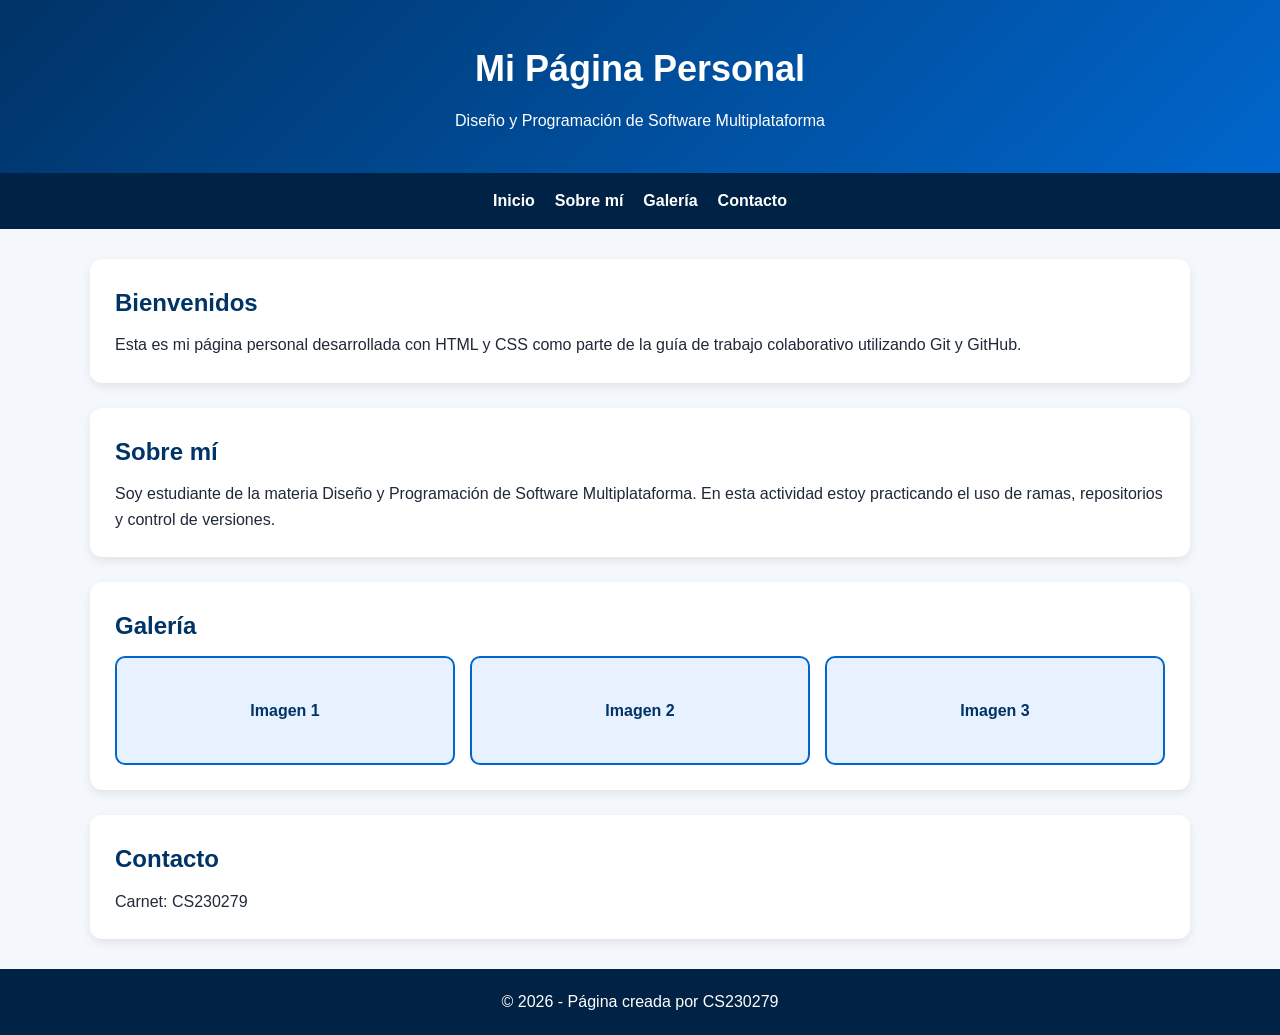
<file: CS230279/index.html>
<!DOCTYPE html>
<html lang="es">
<head>
    <meta charset="UTF-8">
    <meta name="viewport" content="width=device-width, initial-scale=1.0">
    <title>Página Personal - CS230279</title>
    <link rel="stylesheet" href="estilos.css">
</head>
<body>

    <header>
        <h1>Mi Página Personal</h1>
        <p>Diseño y Programación de Software Multiplataforma</p>
    </header>

    <nav>
        <a href="#inicio">Inicio</a>
        <a href="#sobre-mi">Sobre mí</a>
        <a href="#galeria">Galería</a>
        <a href="#contacto">Contacto</a>
    </nav>

    <main>
        <section id="inicio">
            <h2>Bienvenidos</h2>
            <p>
                Esta es mi página personal desarrollada con HTML y CSS como parte de la guía de trabajo colaborativo utilizando Git y GitHub.
            </p>
        </section>

        <section id="sobre-mi">
            <h2>Sobre mí</h2>
            <p>
                Soy estudiante de la materia Diseño y Programación de Software Multiplataforma. 
                En esta actividad estoy practicando el uso de ramas, repositorios y control de versiones.
            </p>
        </section>

        <section id="galeria">
            <h2>Galería</h2>
            <div class="galeria">
                <div class="tarjeta">Imagen 1</div>
                <div class="tarjeta">Imagen 2</div>
                <div class="tarjeta">Imagen 3</div>
            </div>
        </section>

        <section id="contacto">
            <h2>Contacto</h2>
            <p>Carnet: CS230279</p>
        </section>
    </main>

    <footer>
        <p>&copy; 2026 - Página creada por CS230279</p>
    </footer>

</body>
</html>
</file>
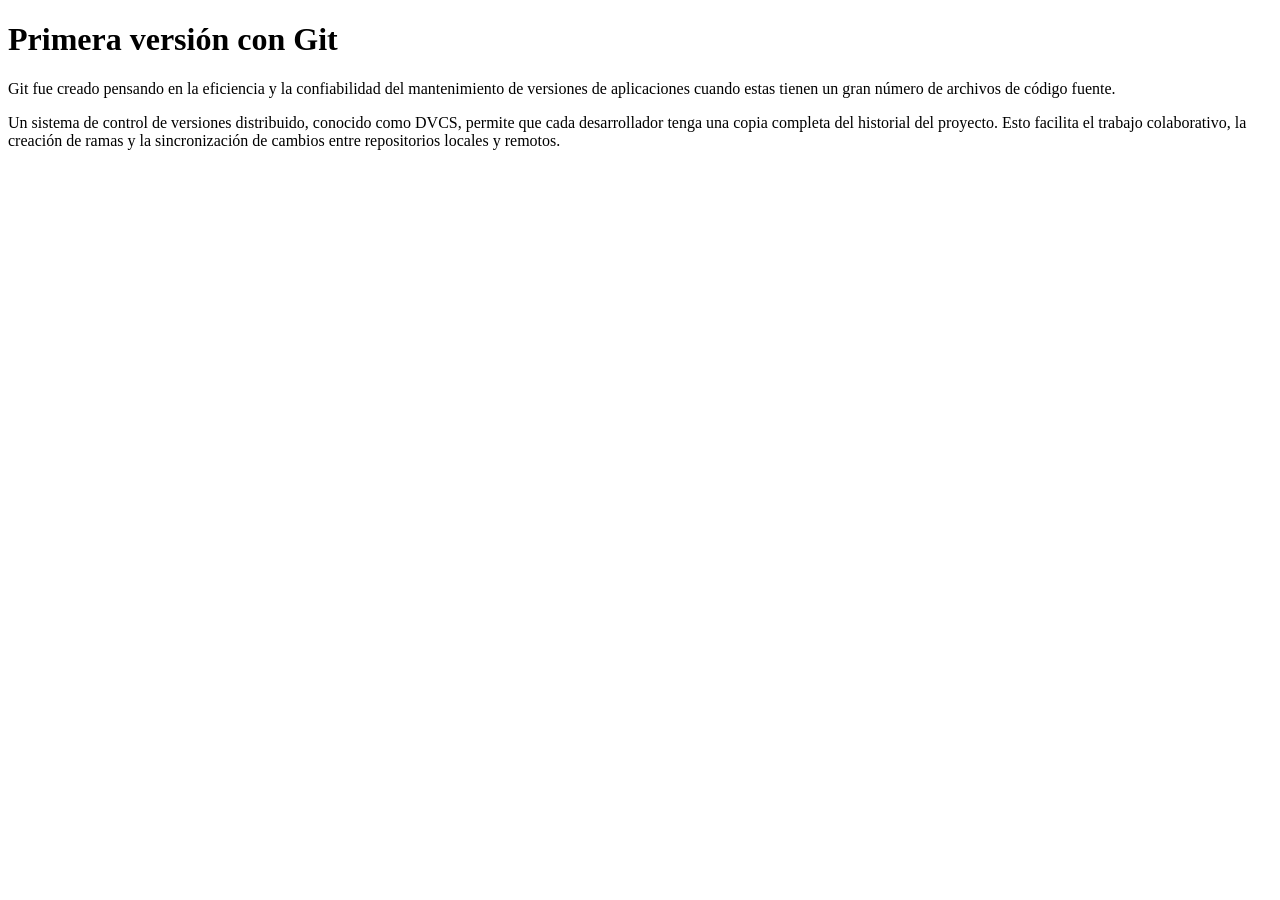
<file: primerversion.html>
<!DOCTYPE html>
<html lang="es">
<head>
    <meta charset="UTF-8">
    <meta name="viewport" content="width=device-width, initial-scale=1.0">
    <title>Primera versión con Git</title>
</head>
<body>

    <h1>Primera versión con Git</h1>

    <p>
        Git fue creado pensando en la eficiencia y la confiabilidad del mantenimiento de versiones
        de aplicaciones cuando estas tienen un gran número de archivos de código fuente.
    </p>

    <p>
        Un sistema de control de versiones distribuido, conocido como DVCS, 
        permite que cada desarrollador tenga una copia completa del historial del proyecto. 
        Esto facilita el trabajo colaborativo, la creación de ramas y la sincronización de cambios entre repositorios locales y remotos.
    </p>

</body>
</html>
</file>
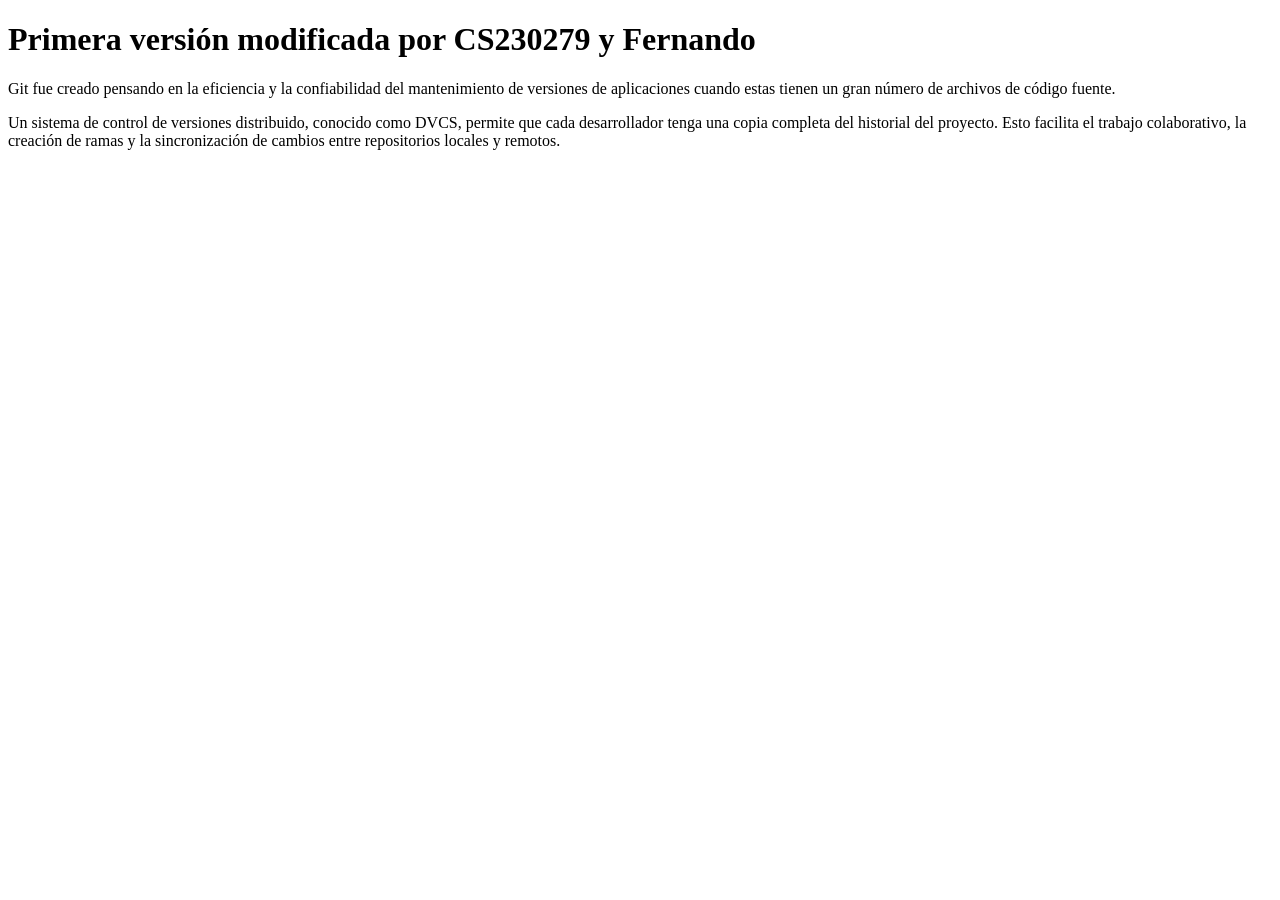
<file: GuiaLabDPS/guia01/primerversion.html>
<!DOCTYPE html>
<html lang="es">
<head>
    <meta charset="UTF-8">
    <meta name="viewport" content="width=device-width, initial-scale=1.0">
    <title>Primera versión con Git</title>
</head>
<body>


    <h1>Primera versión modificada por CS230279 y Fernando</h1>


    <p>
        Git fue creado pensando en la eficiencia y la confiabilidad del mantenimiento de versiones
        de aplicaciones cuando estas tienen un gran número de archivos de código fuente.
    </p>

    <p>
        Un sistema de control de versiones distribuido, conocido como DVCS, permite que cada desarrollador tenga una copia completa del historial del proyecto. 
      Esto facilita el trabajo colaborativo, la creación de ramas y la sincronización de cambios entre repositorios locales y remotos.
    </p>

</body>
</html>
</file>
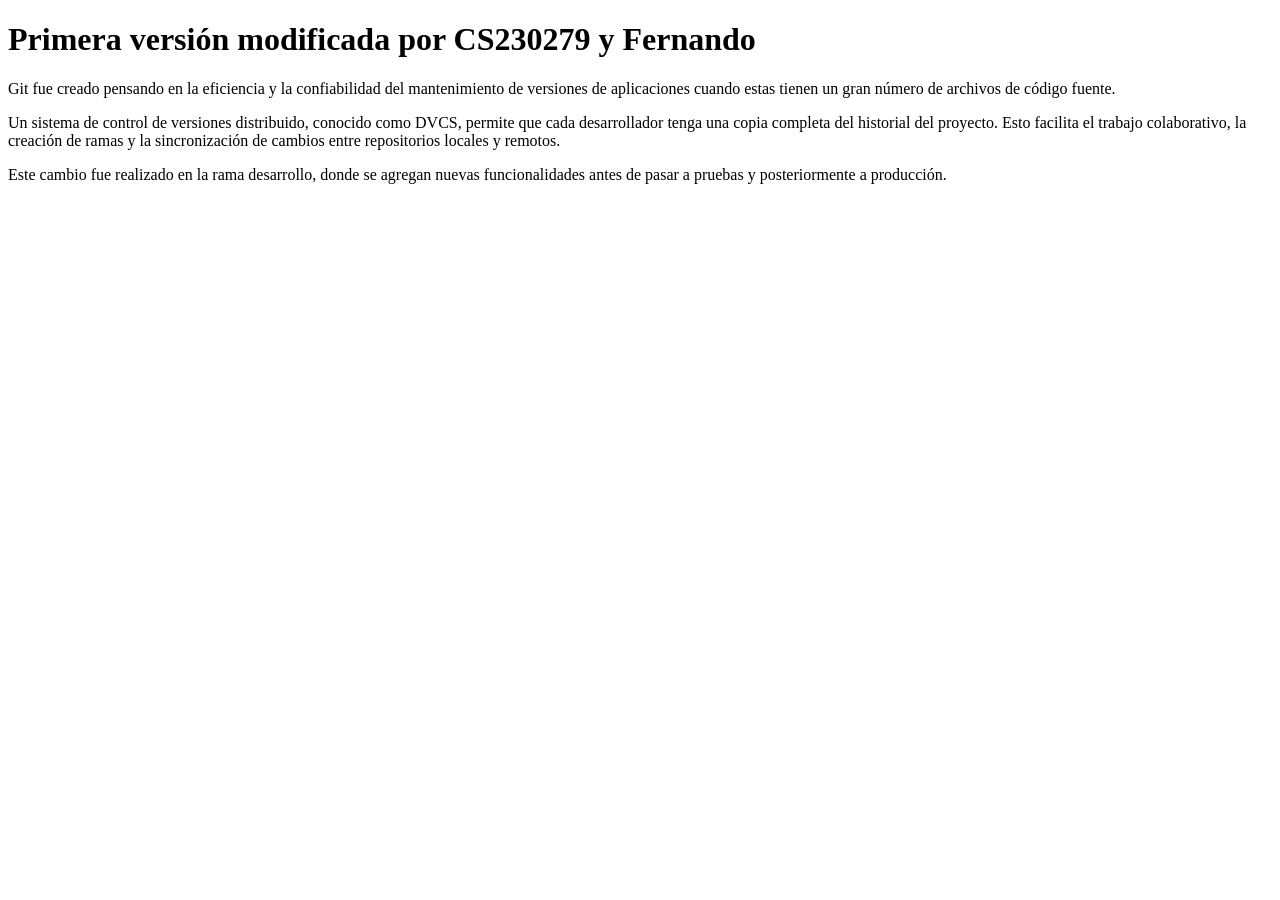
<file: GuiaLabDPS/guia02/primerversion.html>
<!DOCTYPE html>
<html lang="es">
<head>
    <meta charset="UTF-8">
    <meta name="viewport" content="width=device-width, initial-scale=1.0">
    <title>Primera versión con Git</title>
</head>
<body>


    <h1>Primera versión modificada por CS230279 y Fernando</h1>


    <p>
        Git fue creado pensando en la eficiencia y la confiabilidad del mantenimiento de versiones
        de aplicaciones cuando estas tienen un gran número de archivos de código fuente.
    </p>

    <p>
        Un sistema de control de versiones distribuido, conocido como DVCS, permite que cada desarrollador tenga una copia completa del historial del proyecto. 
      Esto facilita el trabajo colaborativo, la creación de ramas y la sincronización de cambios entre repositorios locales y remotos.
    </p>

    <p>
        Este cambio fue realizado en la rama desarrollo, 
        donde se agregan nuevas funcionalidades antes de pasar a pruebas y posteriormente a producción.
    </p>

</body>
</html>
</file>
<file: CS230279/estilos.css>
* {
    margin: 0;
    padding: 0;
    box-sizing: border-box;
}

body {
    font-family: Arial, Helvetica, sans-serif;
    background-color: #f4f7fb;
    color: #1f2937;
    line-height: 1.6;
}

header {
    background: linear-gradient(135deg, #003366, #0066cc);
    color: white;
    text-align: center;
    padding: 40px 20px;
}

header h1 {
    font-size: 36px;
    margin-bottom: 10px;
}

nav {
    background-color: #002244;
    display: flex;
    justify-content: center;
    gap: 20px;
    padding: 15px;
}

nav a {
    color: white;
    text-decoration: none;
    font-weight: bold;
}

nav a:hover {
    color: #ffcc00;
}

main {
    width: 90%;
    max-width: 1100px;
    margin: 30px auto;
}

section {
    background-color: white;
    margin-bottom: 25px;
    padding: 25px;
    border-radius: 12px;
    box-shadow: 0 4px 10px rgba(0, 0, 0, 0.08);
}

section h2 {
    color: #003366;
    margin-bottom: 10px;
}

.galeria {
    display: grid;
    grid-template-columns: repeat(3, 1fr);
    gap: 15px;
}

.tarjeta {
    background-color: #e8f1ff;
    border: 2px solid #0066cc;
    border-radius: 10px;
    padding: 40px 20px;
    text-align: center;
    font-weight: bold;
    color: #003366;
}

footer {
    background-color: #002244;
    color: white;
    text-align: center;
    padding: 20px;
    margin-top: 30px;
}

/* Diseño responsivo */
@media (max-width: 768px) {
    header h1 {
        font-size: 28px;
    }

    nav {
        flex-direction: column;
        align-items: center;
    }

    .galeria {
        grid-template-columns: 1fr;
    }

    section {
        padding: 20px;
    }
}
</file>
